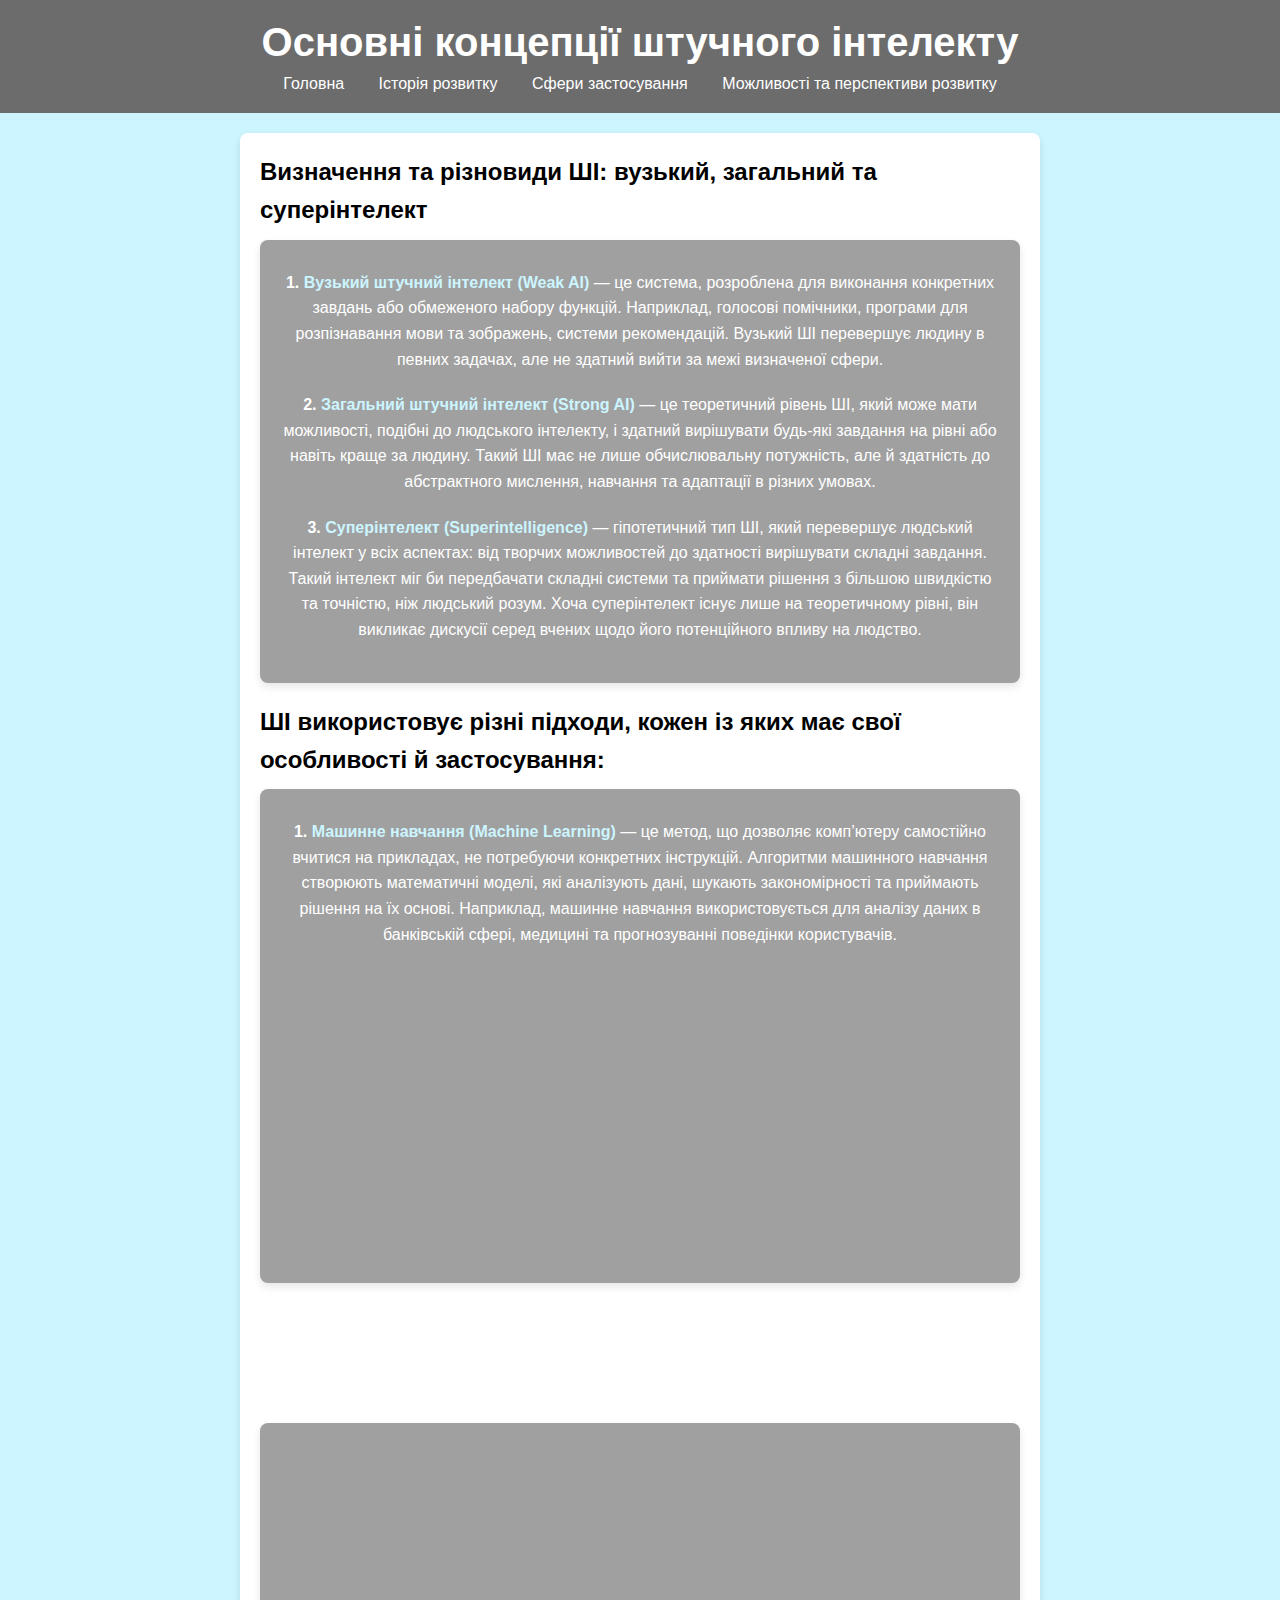
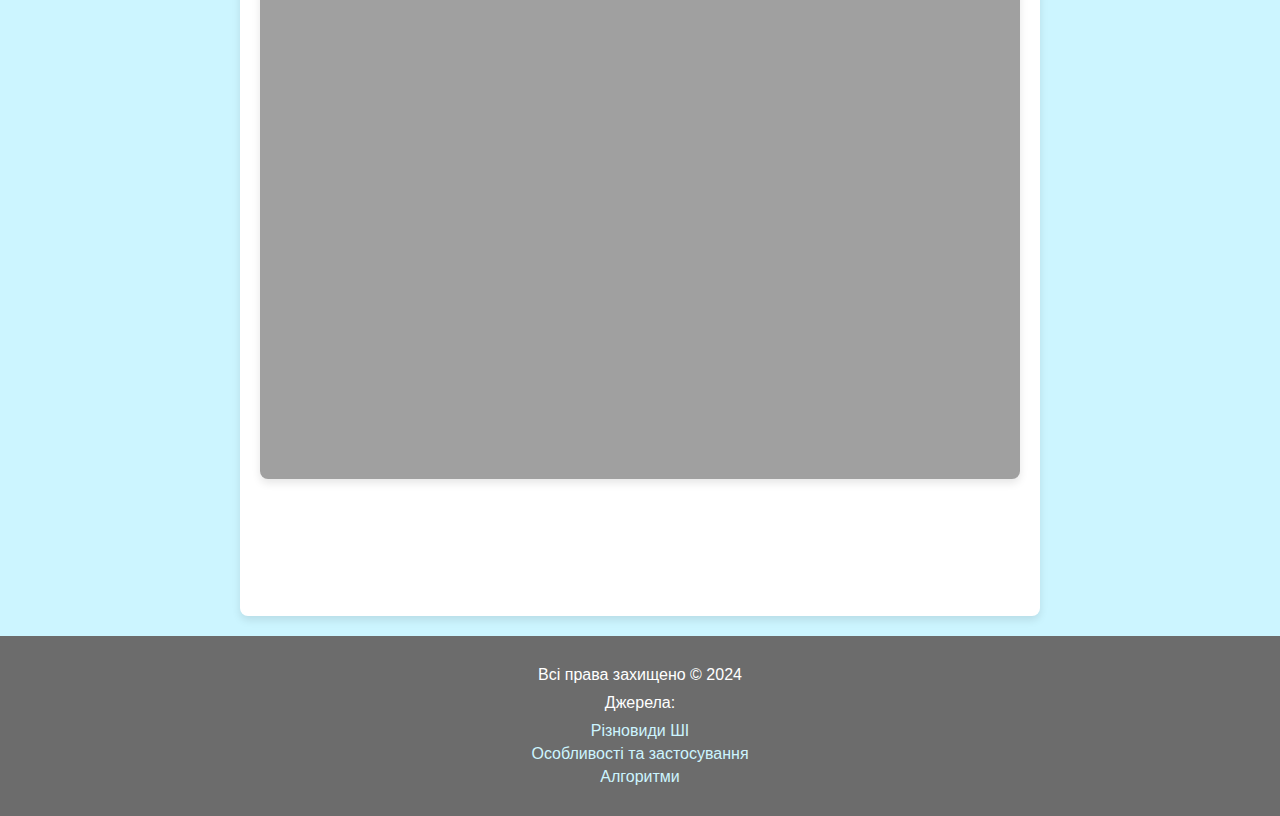
<file: concepts.html>
<!DOCTYPE html>
<html lang="uk">
<head>
  <meta charset="UTF-8">
  <meta name="viewport" content="width=device-width, initial-scale=1.0">
  <title>Штучний інтелект</title>
  <link rel="stylesheet" href="styles.css">
</head>
<body>
  <header>
    <h1>Основні концепції штучного інтелекту</h1>
    <nav>
      <ul>
        <li><a href="index.html">Головна</a></li>
        <li><a href="history.html">Історія розвитку</a></li>
        <li><a href="spheres.html">Сфери застосування</a></li>
        <li><a href="opportunities.html">Можливості та перспективи розвитку</a></li>
      </ul>
    </nav>
  </header>

  <main>
    <section class="content">
      <h2 class="fade-in-text">Визначення та різновиди ШІ: вузький, загальний та суперінтелект</h2>
      <div class="visual-element">
        <p class="fade-in-text"><b>1.<span style="color: #ccf5ff;"> Вузький штучний інтелект (Weak AI)</span></b> — це система, розроблена для виконання конкретних завдань або обмеженого набору функцій. 
          Наприклад, голосові помічники, програми для розпізнавання мови та зображень, системи рекомендацій.
          Вузький ШІ перевершує людину в певних задачах, але не здатний вийти за межі визначеної сфери.</p>
        <p class="fade-in-text"><b>2. <span style="color: #ccf5ff;">Загальний штучний інтелект (Strong AI)</span></b> — це теоретичний рівень ШІ, який може мати можливості, подібні до людського інтелекту, і здатний вирішувати будь-які завдання на рівні або навіть краще за людину. 
          Такий ШІ має не лише обчислювальну потужність, але й здатність до абстрактного мислення, навчання та адаптації в різних умовах.</p>
        <p class="fade-in-text"><b>3. <span style="color: #ccf5ff;">Суперінтелект (Superintelligence)</span></b> — гіпотетичний тип ШІ, який перевершує людський інтелект у всіх аспектах: від творчих можливостей до здатності вирішувати складні завдання. 
          Такий інтелект міг би передбачати складні системи та приймати рішення з більшою швидкістю та точністю, ніж людський розум. 
          Хоча суперінтелект існує лише на теоретичному рівні, він викликає дискусії серед вчених щодо його потенційного впливу на людство.</p>
      </div>
      
      <h2 class="fade-in-text">ШІ використовує різні підходи, кожен із яких має свої особливості й застосування:</h2>
      <div class="visual-element">
        <p class="fade-in-text"><b>1. <span style="color: #ccf5ff;">Машинне навчання (Machine Learning)</span></b> — це метод, що дозволяє комп’ютеру самостійно вчитися на прикладах, не потребуючи конкретних інструкцій. 
          Алгоритми машинного навчання створюють математичні моделі, які аналізують дані, шукають закономірності та приймають рішення на їх основі. 
          Наприклад, машинне навчання використовується для аналізу даних в банківській сфері, медицині та прогнозуванні поведінки користувачів.</p>
        <p class="fade-in-text"><b>2. <span style="color: #ccf5ff;">Глибинне навчання (Deep Learning)</span></b> — це розширення машинного навчання, яке використовує багатошарові нейронні мережі для аналізу великих обсягів даних. 
          Глибинне навчання застосовується в складних завданнях, таких як розпізнавання образів і мовлення, автоматичний переклад та створення контенту. 
          Багатошарові мережі дозволяють моделям «навчитися» виявляти та розуміти складні зв'язки в даних.</p>
        <p class="fade-in-text"><b>3. <span style="color: #ccf5ff;">Нейронні мережі (Neural Networks)</span></b> — це обчислювальні моделі, які наслідують структуру людського мозку, що складається з нейронів. 
          Нейронні мережі використовують штучні нейрони для обробки інформації. 
          Прості нейронні мережі застосовуються для базових задач класифікації, тоді як складніші мережі з багатьма шарами (глибинні нейронні мережі) можуть розв’язувати завдання високої складності.</p>
      </div>
      
      
      <h2 class="fade-in-text">Основні алгоритми та їх застосування</h2>
      <p class="fade-in-text">Сучасні системи ШІ базуються на різноманітних алгоритмах, які виконують певні функції залежно від потреби та типу завдання:</p> 
      <div class="visual-element">
        <p class="fade-in-text"><b>1. <span style="color: #ccf5ff;">Лінійна регресія та логістична регресія</span></b> — ці алгоритми використовуються для прогнозування та класифікації. 
          Лінійна регресія допомагає знаходити залежність між змінними, що дозволяє робити прогнози, наприклад, у фінансових моделях. 
          Логістична регресія широко використовується для задач класифікації, як-от виявлення спаму.</p>
        <p class="fade-in-text"><b>2. <span style="color: #ccf5ff;">Метод опорних векторів (SVM)</span></b> — ефективний алгоритм для класифікації, який розділяє дані на класи. 
          SVM застосовується для розпізнавання зображень і текстів, оскільки він здатний працювати з великою кількістю характеристик.</p>
        <p class="fade-in-text"><b>3. <span style="color: #ccf5ff;">Кластеризація K-середніх (K-means)</span></b> — алгоритм, який використовується для поділу даних на групи. 
          Його застосовують у сегментації ринку, кластеризації зображень і аналізі поведінки користувачів.</p>
        <p class="fade-in-text"><b>4. <span style="color: #ccf5ff;">Дерева рішень та випадковий ліс (Random Forest)</span></b> — алгоритми, які об'єднують кілька дерев рішень для прийняття більш точних рішень. 
          Вони застосовуються в задачах класифікації та регресії, таких як медичні прогнози та кредитний скоринг.</p>
        <p class="fade-in-text"><b>5. <span style="color: #ccf5ff;">Глибинні згорткові нейронні мережі (CNN)</span></b> — ці мережі ефективні для розпізнавання зображень та обробки візуальної інформації, як у завданнях з комп’ютерного зору, таких як розпізнавання облич.</p>
        <p class="fade-in-text"><b>6. <span style="color: #ccf5ff;">Рекурентні нейронні мережі (RNN)</span></b> — підходять для обробки послідовних даних, як-от текстів або аудіофайлів. 
          RNN використовуються для задач обробки природної мови (NLP), таких як автоматичний переклад і генерація тексту.</p>
      </div> 
      
      <p class="fade-in-text">Ці алгоритми та методи дають можливість штучному інтелекту вивчати дані, адаптуватися до нових умов і приймати рішення з високою точністю. 
        Вони продовжують удосконалюватися, дозволяючи ШІ розширювати свої можливості та сприяти розвитку різноманітних галузей людської діяльності.</p>
    </section>
  </main>

  <footer>
    <p>Всі права захищено &copy; 2024</p>
    <p>Джерела:</p>
    <ul>
      <li><a href="https://vsepro.com.ua/scho-take-shtuchnyy-intelekt-yak-pratsyue-ta-yoho-vydy/">Різновиди ШІ</a></li>
      <li><a href="https://uk.wikipedia.org/wiki/%D0%A8%D1%82%D1%83%D1%87%D0%BD%D0%B8%D0%B9_%D1%96%D0%BD%D1%82%D0%B5%D0%BB%D0%B5%D0%BA%D1%82">Особливості та застосування</a></li>
      <li><a href="https://dspace.uzhnu.edu.ua/jspui/bitstream/lib/16306/1/%D0%9C%D0%B5%D1%82%D0%BE%D0%B4%D0%B8%20%D1%82%D0%B0%20%D1%81%D0%B8%D1%81%D1%82%D0%B5%D0%BC%D0%B8%20%D1%88%D1%82%D1%83%D1%87%D0%BD%D0%BE%D0%B3%D0%BE%20%D1%96%D0%BD%D1%82%D0%B5%D0%BB%D0%B5%D0%BA%D1%82%D1%83.%20%D0%9A%D0%BE%D0%BD%D1%81%D0%BF%D0%B5%D0%BA%D1%82%20%D0%BB%D0%B5%D0%BA%D1%86%D1%96%D0%B9.pdf">Алгоритми</a></li>
    </ul>
  </footer>
  <script src="script.js"></script>
</body>
</html>
</file>
<file: styles.css>
/* Загальні стилі */
* {
    box-sizing: border-box;
    margin: 0;
    padding: 0;
    font-family: Arial, sans-serif;
  }
  
  body {
    color: #000000;
    display: flex;
    flex-direction: column;
    min-height: 100vh;
    background-color: #ccf5ff; /* Молочний фон */
  }
  
  header {
    background-color: #6c6c6c; /* Темно-зелений */
    color: #FFFFFF;
    padding: 20px;
    text-align: center;
  }
  
  header h1 {
    font-size: 2.5rem;
  }
  
  nav ul {
    list-style-type: none;
    padding: 0;
    margin-top: 10px;
  }
  
  nav ul li {
    display: inline;
    margin: 0 15px;
  }
  
  nav ul li a {
    color: #FFFFFF; /* Жовтогарячий */
    text-decoration: none;
    transition: color 0.3s ease;
  }
  
  nav ul li a:hover {
    color: #ccf5ff;
    text-decoration: underline;
  }
  
  .hero {
    background-color: #A0A0A0; /* Темно-зелений */
    color: #FFFFFF;
    padding: 40px;
    text-align: center;
    animation: fadeIn 2s ease-in-out;
  }
  
  .hero h2 {
    font-size: 2rem;
    margin-bottom: 10px;
  }
  
  .hero p {
    font-size: 1.2rem;
  }
  
  /* Анімація банера */
  @keyframes fadeIn {
    0% {
      opacity: 0;
      transform: translateY(-20px);
    }
    100% {
      opacity: 1;
      transform: translateY(0);
    }
  }
  
  .content {
    max-width: 800px;
    margin: 20px auto;
    line-height: 1.6;
    padding: 20px;
    background-color: #FFFFFF; /* Білий фон для блоку */
    box-shadow: 0 4px 8px rgba(0, 0, 0, 0.1);
    border-radius: 8px;
  }
  
  .visual-el {
    background: #ccf5ff;
    color: #6c6c6c;
    padding: 20px;
    margin-top: 20px;
    margin-bottom: 20px;
    text-align: center;
    border-radius: 8px;
    box-shadow: 0 4px 8px rgba(0, 0, 0, 0.1);
    transition: background-color 0.5s; 
  }

  .visual-el:hover{
    transform: scale(1.05);
  }

  .visual-element {
    background: #A0A0A0;
    color: #FFFFFF;
    padding: 20px;
    margin-top: 10px;
    margin-bottom: 20px;
    text-align: center;
    border-radius: 8px;
    box-shadow: 0 4px 8px rgba(0, 0, 0, 0.1);
    transition: background-color 0.5s;
  }

.visual-elem {
    background: #6c6c6c;
    color: #ccf5ff;
    padding: 20px;
    margin-top: 10px;
    margin-bottom: 20px;
    text-align: center;
    border-radius: 8px;
    box-shadow: 0 4px 8px rgba(0, 0, 0, 0.1);
    /*transition: background-color 0.5s;*/
    transition: background-color 3s ease, color 3s ease, transform 1s ease; /* Додаємо перехід для анімації */
    opacity: 0; /* Початкова непрозорість */
    transform: translateY(-100px); /* Початкове положення елемента зліва */
  }

  /* Анімація для зміни кольору та фону */
.visual-elem.active {
  background-color: #A0A0A0; /* Новий колір фону */
  color: #FFFFFF; /* Новий колір тексту */
  opacity: 1; /* Зробити елемент видимим */
  transform: translateY(0); /* Переміщуємо елемент на своє місце */
}

  .visual-element:hover{
    transform: scale(1.05);
  }

  img {
    max-width: 100%;
    height: auto;
}
  
  .visual-element button {
    padding: 10px 20px;
    font-size: 1rem;
    color: #2a2a72;
    background: #fff;
    border: 2px solid #2a2a72;
    border-radius: 8px;
    cursor: pointer;
    transition: background-color 0.3s, color 0.3s;
  }
  
  .visual-element button:hover {
    background-color: #2a2a72;
    color: #fff;
  }
  
  footer {
    background-color: #6c6c6c; /* Темний фон */
    color: #FFFFFF;
    text-align: center;
    padding: 20px;
}

footer p, footer ul {
    margin: 10px 0; /* Додає відступи між елементами */
}

footer ul {
    list-style: none; /* Видаляє маркери списку */
    padding: 0;
}

footer ul li {
    margin: 5px 0;
}

footer a {
    color: #ccf5ff; /* Золотий колір для посилань */
    text-decoration: none; /* Видаляє підкреслення */
    transition: color 0.3s; /* Плавна зміна кольору */
}

footer a:hover {
    color: #FFFFFF; /* Темніший золотий при наведенні */
}
  
  /* Анімація кнопки */
  button:active {
    transform: scale(0.95);
  }

  /* Адаптація для планшетів (ширина екрану до 768px) */
@media (max-width: 768px) {
  nav ul li {
      display: block;
      margin: 10px 0;
  }
  .hero h2 {
      font-size: 1.8rem;
  }
  .content {
      padding: 15px;
  }
}

/* Адаптація для смартфонів (ширина екрану до 480px) */
@media (max-width: 480px) {
  header h1 {
      font-size: 1.8rem;
  }
  nav ul {
      text-align: left;
      padding: 0 10px;
  }
  .hero h2 {
      font-size: 1.5rem;
  }
  .content {
      padding: 10px;
  }
}

p {
  margin-top: 10px;
  margin-bottom: 20px; /* Збільшує відстань між абзацами */
}

/* Стиль для елементів, які з'являються при скролі */
.fade-in-text {
  opacity: 0; /* Початкова непрозорість */
  transform: translateY(-100px); /* Початкове положення зліва */
  transition: opacity 3s ease, transform 1s ease; /* Плавний перехід */
}

/* Клас для елементів, що стали видимими */
.fade-in-text.visible {
  opacity: 1; /* Повна видимість */
  transform: translateY(0); /* Позиція елемента після анімації */
}


/* Контейнер для галереї */
.dynamic-gallery {
  display: flex;
  flex-wrap: wrap; /* Дозволяє переносити блоки на новий рядок */
  justify-content: space-between;
  padding: 10px 20px;
  gap: 10px;
  margin-bottom: 20px;
}

/* Стиль для текстових блоків */
.gallery-item {
  flex: 1 1 calc(50% - 10px); /* Кожен блок займатиме третину ширини рядка */
  background-color: #A0A0A0;
  color: #FFFFFF;
  border: 2px solid #ccf5ff;
  padding: 15px;
  text-align: center;
  transition: transform 0.3s ease, flex 0.3s ease;
  border-radius: 8px;
  box-shadow: 2px 2px 5px rgba(0, 0, 0, 0.1);
}

/* Ефект наведення */
.gallery-item:hover {
  transform: scale(1.05);
}

.gallery { 
  display: flex; 
  justify-content: space-around; 
}

.gallery img { 
  width: auto; 
  height: auto; 
  cursor: pointer; 
}
  
  
.video-container {
  position: relative;
  width: 100%; /* Контейнер розтягується на всю ширину батьківського елемента */
  padding-bottom: 56.25%; /* Пропорція 16:9 (9/16 = 0.5625) */
  height: 0;
  overflow: hidden;
}

.video-container iframe {
  position: absolute;
  top: 0;
  left: 0;
  width: 100%; /* Ширина відео відповідає ширині контейнера */
  height: 100%; /* Висота залежить від пропорції */
  border: 0;
}
</file>
